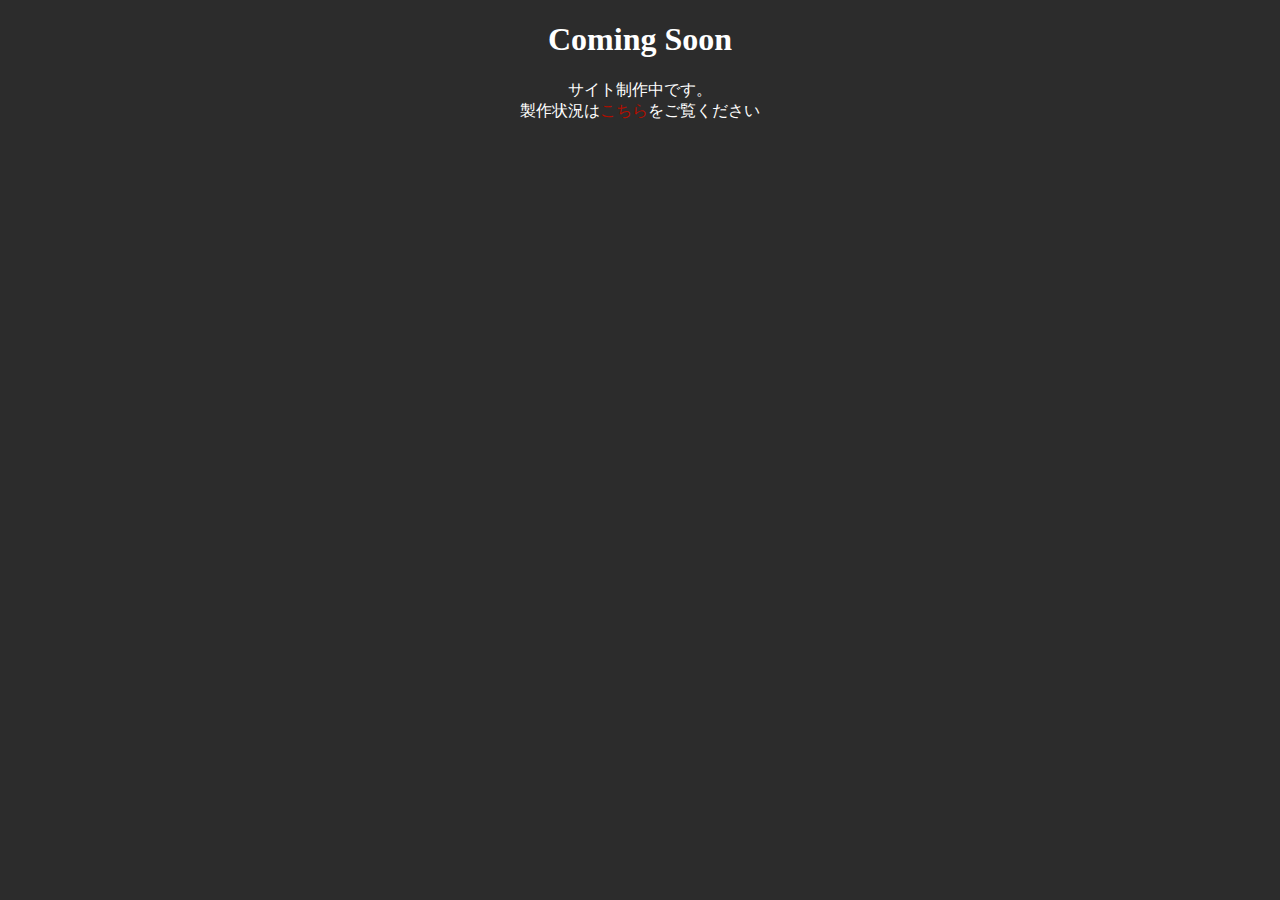
<file: index.html>
<!DOCTYPE html>
<html>
    <head>
        <meta charset="UTF-8">
        <meta name="generator" content="WordPress 8.1.0" />
        <title>Coming Soon!</title>
        <style>
             body {
               background-color: rgb(44, 44, 44);
               color: #FFFFFF;
             }

             a {
               text-decoration: none;
             }
        </style>
    </head>
    <body>
        <center>
              <h1>Coming Soon</h1>
              <p>
                サイト制作中です。<br>
                
                製作状況は<a href="https://umiirostatus.freshstatus.io/incident/185165"><font color="bule">こちら</font></a>をご覧ください
              </p>
        </center>
    </body>
</html>
</file>
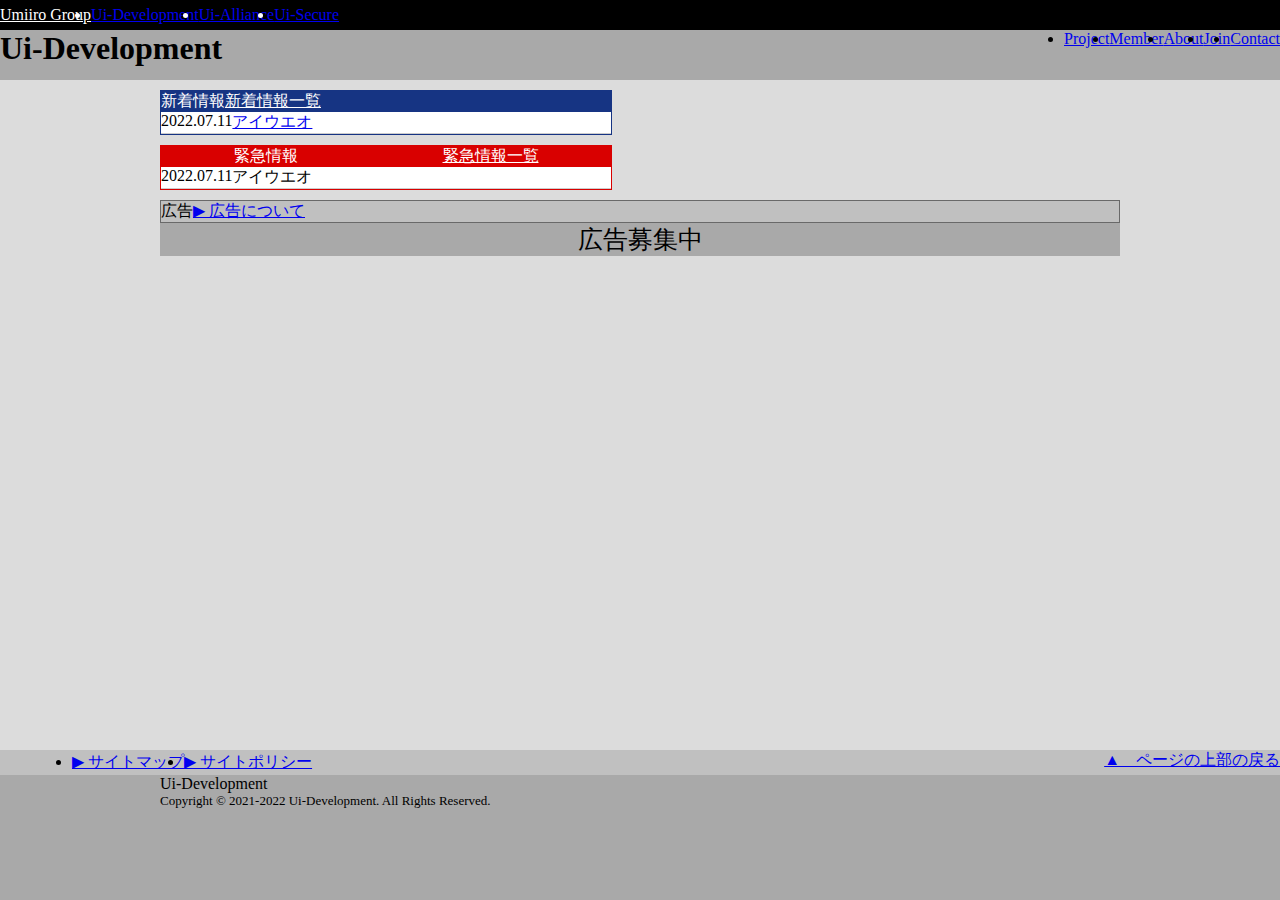
<file: test20220712/index.html>
<!DOCTYPE html>
<html>
    <head>
        <meta charset="UTF-8">
        <meta property="og:url" content="https://ui-development.github.io/index.html">
        <meta property="og:type" content="website">
        <meta property="og:site_name" content="Ui-Development">
        <meta property="og:title" content="トップ｜Ui-Development">
        <meta property="og:description" content="Ui-Developmentの公式サイトです。">
        <meta property="og:image" content="https://ui-development.github.io/share/img/OGP.jpg">
        <meta property="twitter:card" content="summary_large_image">
        <meta property="twitter:site" content="@UiDev_JP">
        <title>トップ｜Ui-Development</title>
        <link rel="stylesheet" href="./share/css/style.css">
        <link rel="stylesheet" href="./share/css/style-top.css">
        <link typy="text/javascript" href="./share/js/analytics.js">
    </head>
    <body>
        <div id="gNavBar">
           <div id="gNavBarLogo">
              <a href="https://umiirogroup.github.io/index.html">Umiiro Group</a>
           </div>
           <div id="gNavBarContent">
              <ul>
                <li>
                  <a href="https://ui-development.github.io/index.html">Ui-Development</a>
                </li>
                <li>
                  <a href="https://ui-alliance.github.io/index.html">Ui-Alliance</a>
                </li>
                <li>
                  <a href="https://ui-secure.github.io/index.html">Ui-Secure</a>
                </li>
              </ul>
           </div>
        </div>
        <div id="gNav">
           <div id="gNavLogo">
              <h1>Ui-Development</h1>
           </div>
           <div id="gNavContent">
              <ul>
                <li>
                  <a href="./project/index.html">Project</a>
                </li>
                <li>
                  <a href="./about/member/index.html">Member</a>
                </li>
                <li>
                  <a href="./about/index.html">About</a>
                </li>
                <li>
                  <a href="./join/index.html">Join</a>
                </li>
                <li>
                  <a href="./contact/index.html">Contact</a>
                </li>
              </ul>
           </div>
        </div>
        <!--
        <div id="notice">
           <p><a href="#">詳細はこちら</a></p>
        </div>
        -->
        <noscript>
                <p>このサイトではJavaScriptを使用したコンテンツ・機能を提供していません。JavaScriptを有効にするとご利用いただけません。</p>
        </noscript>
        <div id="mainContent">
           <div id="contentContainer">
              <div id="newsContainer">
                 <div id="newsNav">
                    <p>新着情報</p>
                    <a href="./news/index.html">新着情報一覧</a>
                 </div>
                 <div id="newsContent">
                    <dl>
                      <dt>2022.07.11</dt>
                      <dd>
                        <a href="./news/20220711-001.html">アイウエオ</a>
                      </dd>
                    </dl>
                 </div>
              </div>
              <div id="emergencyContainer">
                <div id="emergencyNav">
                   <p>緊急情報</p>
                   <a href="./emergency/index.html">緊急情報一覧</a>
                </div>
                <div id="emergencyContent">
                   <dl>
                     <dt>2022.07.11</dt>
                     <dd>
                       <p>アイウエオ</p>
                     </dd>
                   </dl>
                </div>
              </div>
              <div id="adsContainer">
                 <div id="adsNav">
                    <p>広告</p>
                    <a href="./ads.html">▶︎ 広告について</a>
                 </div>
                 <div id="adsContent">
                    <p id="ads">広告募集中</p>
                 </div>
              </div>
           </div>
           <div id="footerContainer">
              <div id="footerNav">
                 <ul>
                   <li>
                     <a href="./sitemap.html">▶︎ サイトマップ</a>
                   </li>
                   <li>
                     <a href="./sitepolicy.html">▶︎ サイトポリシー</a>
                   </li>
                 </ul>
                 <a class="pageTop" href="#gNavBar">▲　ページの上部の戻る</a>
              </div>
              <div id="footerContent">
                 <p id="name">Ui-Development</p>
                 <p id="copyright">Copyright © 2021-2022 Ui-Development. All Rights Reserved.</p>
              </div>
           </div>
        </div>
    </body>
</html>
</file>
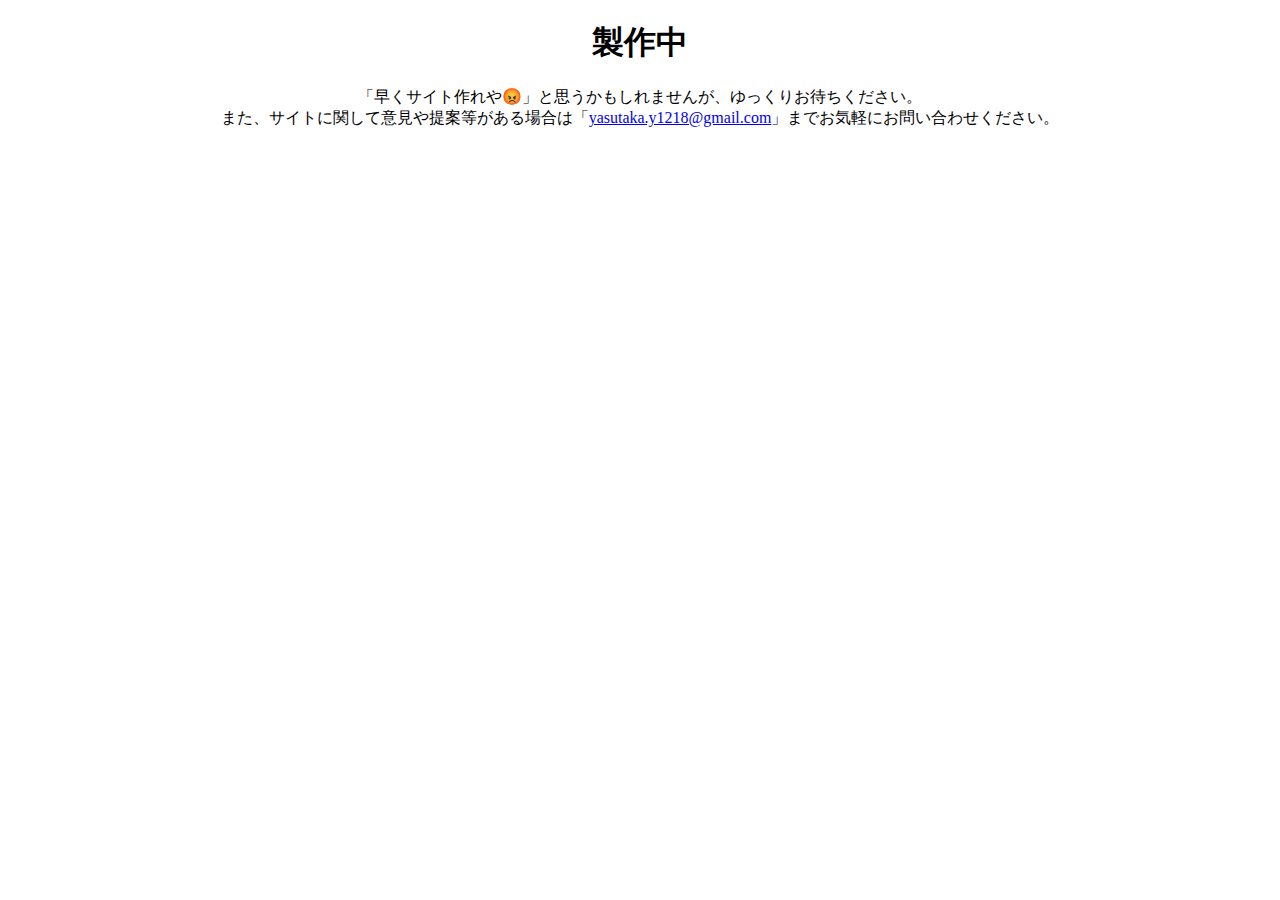
<file: test20220712/notice.html>
<!DOCTYPE html>
<html>
    <head>
        <meta charset="UTF-8">
        <title>トップ｜Ui-Development</title>
        <link typy="text/javascript" href="./share/js/analytics.js">
    </head>
    <body>
        <center>
              <h1>製作中</h1>
              <p>
                「早くサイト作れや😡」と思うかもしれませんが、ゆっくりお待ちください。<br>
                また、サイトに関して意見や提案等がある場合は「<a href="mailto:yasutaka.y1218@gmail.com">yasutaka.y1218@gmail.com</a>」までお気軽にお問い合わせください。
              </p>
        </center>
    </body>
</html>
</file>
<file: test20220712/share/css/style-top.css>
/*
  トップCSS
*/
/*
  上部お知らせ

  通常時:#696969
  緊急時:#D90000
*/
#notice {
  background-color: #D90000;
  color: #FFFFFF;
  text-align: center;
}

#notice a {
  color: #FFFFFF;
}

/* 😟 */
noscript {
  background-color: #D90000;
  color: #FFFFFF;
  text-align: center;
  font-size: 50px;
}

/* 新着情報 */
#newsContainer {
  background-color: #FFFFFF;
  margin-bottom: 10px;
  width: 450px;
  height: 100%;
  border: 1px solid #163483;
}

#newsNav {
  background-color: #163483;
  color: #FFFFFF;
  display: flex;
}

#newsNav p {
}

#newsNav a {
  color: #FFFFFF;
}

#newsContent dl {
  display: flex;
  border-bottom: 1px solid #CCCCCC;
}

/* 緊急情報 */
#emergencyContainer {
  background-color: #FFFFFF;
  margin-bottom: 10px;
  width: 450px;
  height: 100%;
  border: 1px solid #D90000;
}

#emergencyNav {
  background-color: #D90000;
  color: #FFFFFF;
  display: flex;
  justify-content: space-around;
}

#emergencyNav a {
  color: #FFFFFF;
}

#emergencyContent dl {
  display: flex;
  border-bottom: 1px solid #CCCCCC;
}

/* バナー広告 */
#adsContainer {
  background-color: #A9A9A9;
}

#adsNav {
  background-color: #C0C0C0;
  border: 1px solid #696969;
  display: flex;
}

#ads {
  text-align: center;
  font-size: 25px;
}
</file>
<file: test20220712/share/css/style.css>
/*
  共通CSS
*/
/* reset */
* {
  margin: 0;
  padding: 0;
}

body {
  background-color: #DCDCDC;
}

/* gNavBar */
#gNavBar {
  background-color: #000000;
  color: #FFFFFF;
  width: 100%;
  height: 30px;
  display: flex;
  align-items: center;
}

#gNavBarLogo {
}

#gNavBarLogo a {
  color: #FFFFFF;
}

#gNavBarContent {
}

#gNavBarContent ul {
  color: #FFFFFF;
  display: flex;
}

/* gNav */
#gNav {
  background-color: #A9A9A9;
  margin-bottom: 10px;
  width: 100%;
  height: 50px;
}

#gNavLogo {
  float: left;
}

#gNavContent {
  float: right;
}

#gNav ul {
  display: flex;
}

/* contentContainer */
#contentContainer {
  width: 960px;
  margin-left: auto;
  margin-right: auto;
}

/* footerContainer */
#footerContainer {
  background-color: #A9A9A9;
  position: absolute;
  bottom: 0;
  width: 100%;
  height: 150px;
}

#footerNav {
  background-color: #C0C0C0;
  width: 100%;
  height: 25px;
  display: flex;
}

#footerNav ul {
  width: 960px;
  margin-left: auto;
  margin-right: auto;
  display: flex;
  align-items: center;
}

#footerNav a {
}

#footerContent {
  width: 100%;
  height: 100px;
}

#name {
  width: 960px;
  margin-left: auto;
  margin-right: auto;
}

#copyright {
  width: 960px;
  margin-left: auto;
  margin-right: auto;
  font-size: 13px;
}
</file>
